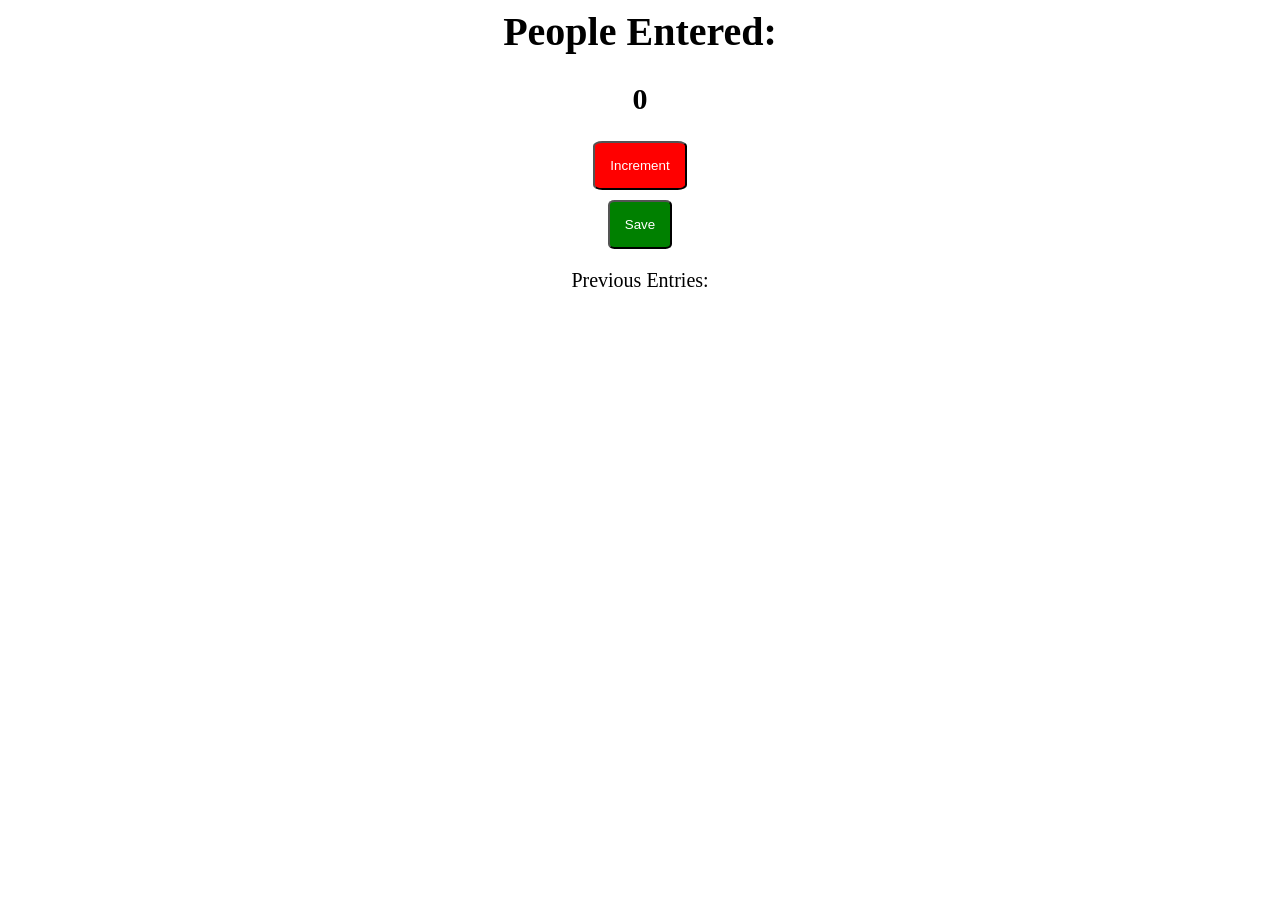
<file: index.html>
<html>
<head>
<link rel="stylesheet" href="index.css">

<title>Counter App</title>
</head>
<body>
<h1>People Entered:</h1>
<h2 id="count-el" >0</h2>
<button id="increment-btn" onclick="increment()">Increment</button>
<button id="save-btn" onclick="save()">Save</button>
<p id="save-el">Previous Entries:</p>
<script src="index.js"></script>
</body>
</html>
</file>
<file: index.css>
body{
text-align:center;
background-image:url("https://i.ytimg.com/vi/TE5ijwM-Yvg/maxresdefault.jpg");
font-size:20px;
background-image:cover;
display:block;
}
button{
padding:15px;
border:2px soild white;
margin:10px auto;
color:white;
display:flex;
font-size:bold;
border-radius:10%;
}
#increment-btn{
background-color:red;
}
#save-btn{
background-color:green;
}
</file>
